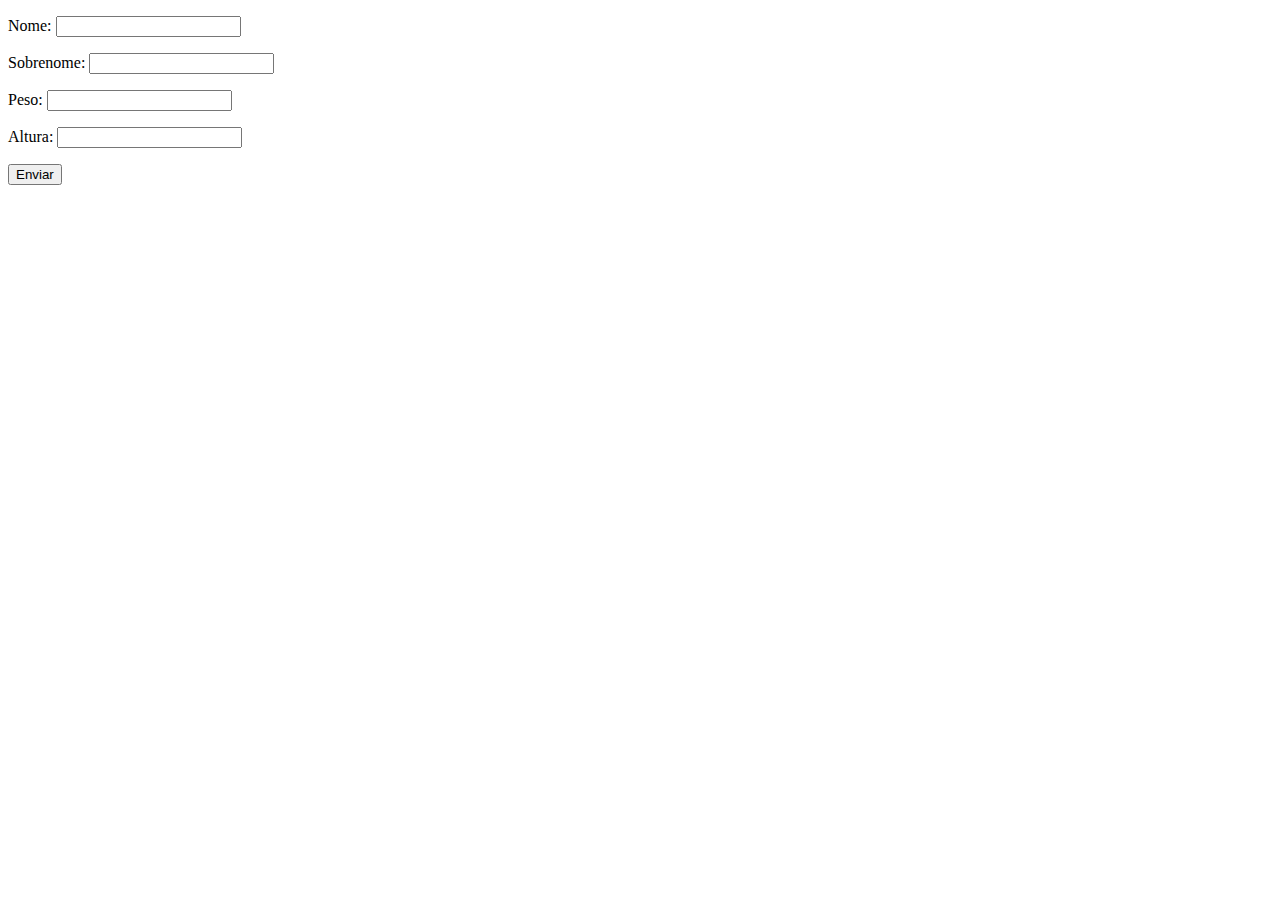
<file: aula20/index.html>
<!DOCTYPE html>
<html lang="pt-BR">
  <head>
    <meta charset="UTF-8" />
    <meta name="viewport" content="width=device-width, initial-scale=1.0" />
    <title>Exercício</title>
  </head>
  <body>
    <form class="form" action="" method="get">
      <p>Nome: <input type="text" class="nome" /></p>
      <p>Sobrenome: <input type="text" class="sobrenome" /></p>
      <p>Peso: <input type="number" class="peso" /></p>
      <p>Altura: <input type="number" class="altura" /></p>
      <p>
        <input type="submit" value="Enviar" class="submit" />
      </p>
    </form>
    <div class="resultado"></div>
    <script src="js/script.js"></script>
  </body>
</html>
</file>
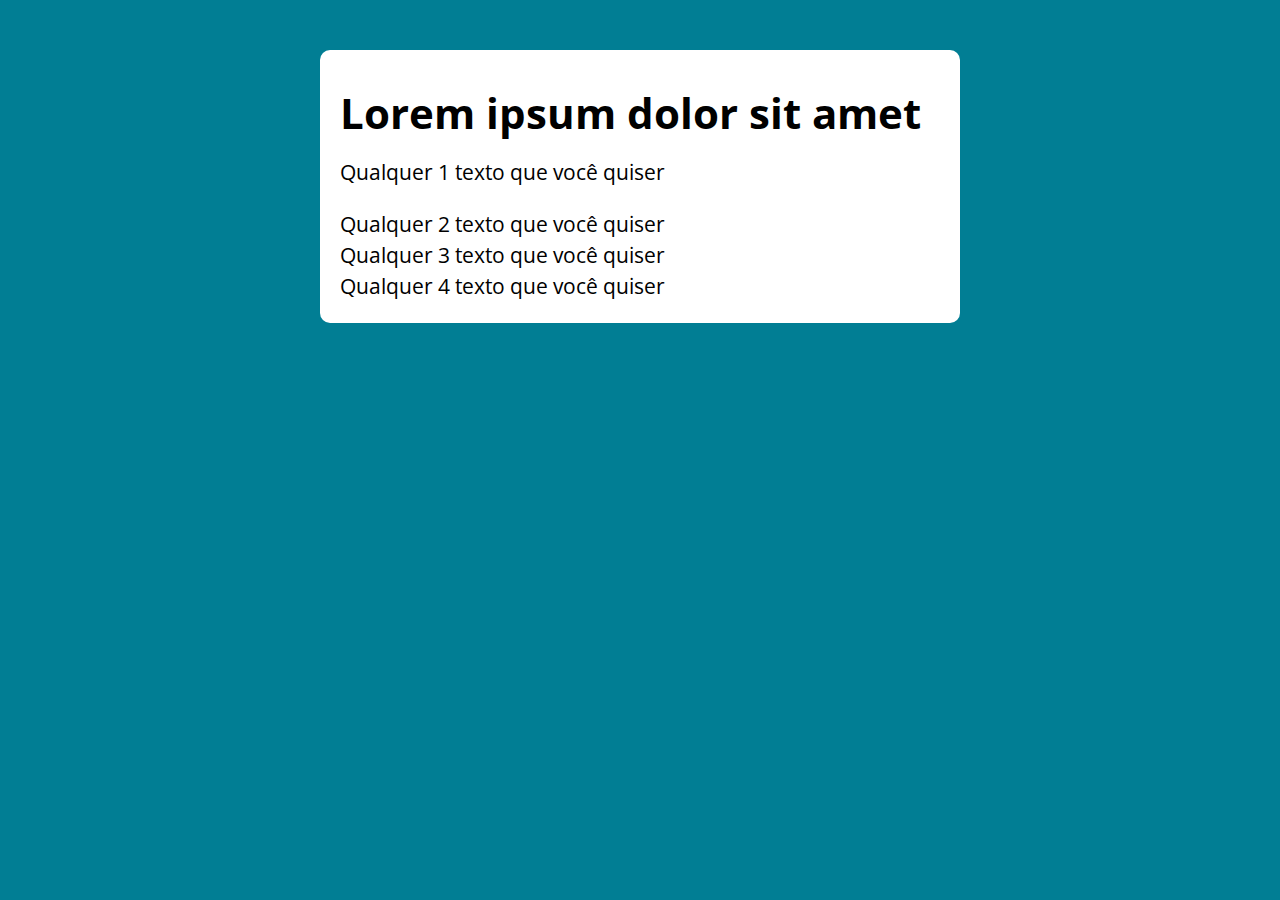
<file: aula35-demo/index.html>
<!DOCTYPE html>
<html lang="pt-BR">
  <head>
    <meta charset="UTF-8" />
    <meta name="viewport" content="width=device-width, initial-scale=1.0" />
    <title>Modelos para testar JavaScript</title>
    <link rel="stylesheet" href="./assets/css/style.css" />
  </head>
  <body>
    <section class="container">
      <h1>Lorem ipsum dolor sit amet</h1>
      <!-- 
      
      -->
    </section>
    <script src="./assets/js/main.js"></script>
  </body>
</html>
</file>
<file: aula35-demo/assets/css/style.css>
@import url("https://fonts.googleapis.com/css2?family=Open+Sans:ital,wght@0,300..800;1,300..800&display=swap");

:root {
  --primary-color: #017e94;
  --primary-color-light: #019faa;
  --primary-color-dark: #015966;
}

* {
  box-sizing: border-box;
  outline: 0;
}

body {
  background-color: var(--primary-color);
  margin: 0;
  padding: 0;
  font-family: "Open Sans", sans-serif;
  font-size: 1.3em;
  line-height: 1.5em;
}

.container {
  max-width: 640px;
  margin: 50px auto;
  background-color: #fff;
  padding: 20px;
  border-radius: 10px;
}

form input,
form label,
form button {
  display: block;
  width: 100%;
  margin-bottom: 10px;
}

form input {
  font-size: 24px;
  height: 50px;
  padding: 0 20px;
  border: 1px solid #ddd;
  border-radius: 4px;
  margin-top: 30px;
  width: 100%;
  margin-bottom: 15px;
}

form input:focus {
  outline: 1px solid var(--primary-color);
}

form button {
  border: none;
  background-color: var(--primary-color);
  color: #fff;
  font-size: 18px;
  font-weight: 700;
  height: 50px;
  cursor: pointer;
  margin-top: 30px;
}

form button:hover {
  background-color: var(--primary-color-light);
}

form button:active {
  background-color: var(--primary-color-dark);
}

form button:focus {
  outline: 1px solid var(--primary-color);
}
</file>
